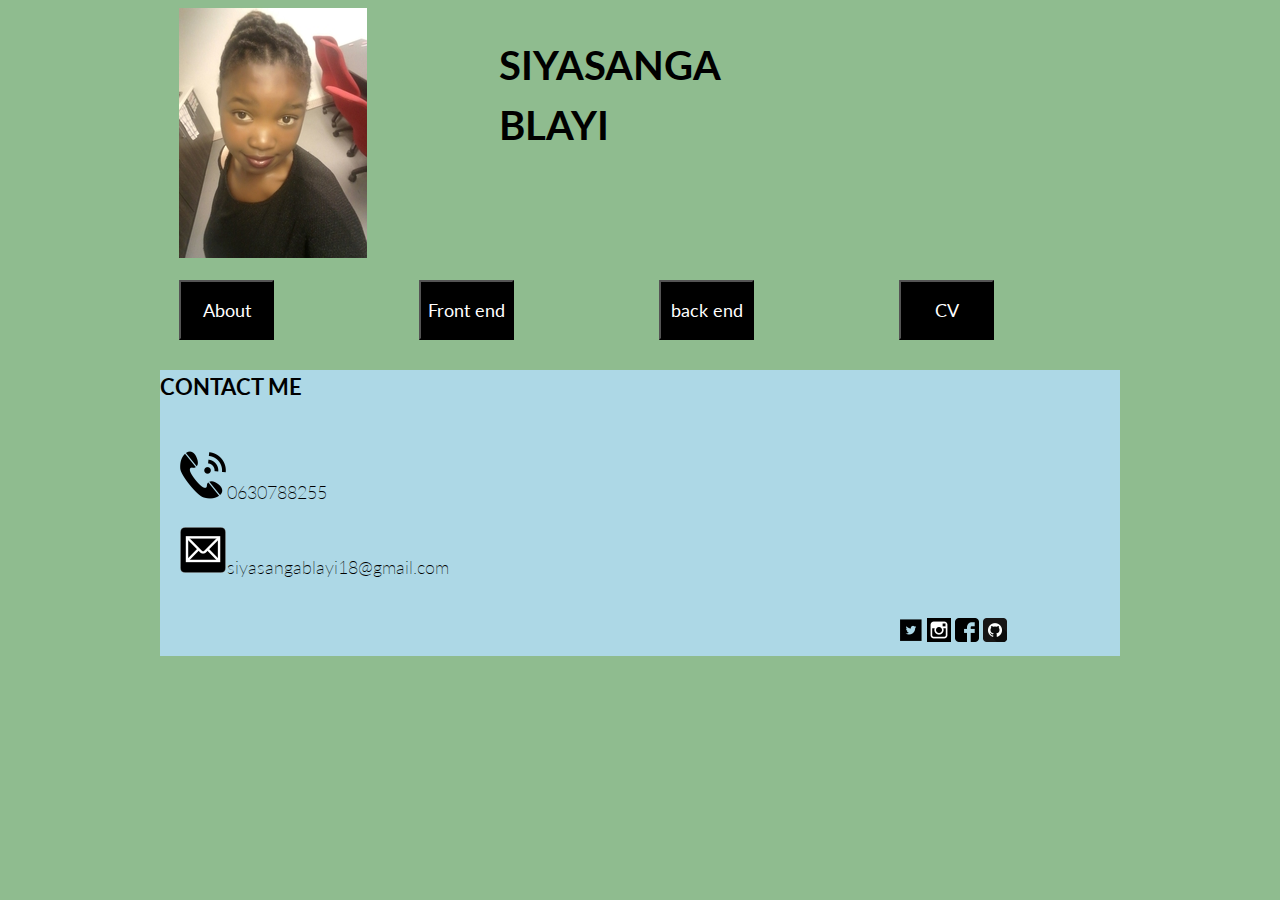
<file: index.html>
<!DOCTYPE html>
<html>
  <head>
    <meta charset="utf-8">
    <title>My portfolio</title>
    <link rel="stylesheet" href="simple-grid.css" >
    <meta name="viewport" content="width=device-width, initial-scale=1.0">
    <link rel="stylesheet" type="text/css" href="index.css" >
  </head>
  <body>
    <div class="container">
    <div class="background">
      <div class="row">
        <div class="col-4">
     <img src="blayi.jpg">
   </div>
        <div class="col-4">
      <h1> SIYASANGA BLAYI</h1>
       </div>
       <div class="col-4">
       </div>

  </div>
    <div class ="row">
      <div class="col-3">
<a  href ="paragraph.html"><button class="butt">About</button></a>
</div>
<div class="col-3">
<a  href="landing-page.html"><button  class="butt">Front end</button></a>
</div>
<div class="col-3">
<a   href ="#"><button class="butt">back end</button></a>
</div>
<div class="col-3">
<a   href="CV.pdf" ><button class="butt">CV</button></a>
</div>


</div>
<div class ="2clicks">
  <div class="row">
  </div>
</div>
</div>
<div class="3clicks">
  <div class="bottom">
  <div clas="row">
  <div class="col-12">
    <h3>CONTACT ME</h3>
  </div>
</div>
<div class="row">
  <div class="col-12">
  <p><img src="caller.png">0630788255</p>
    <p><img src="email.png">siyasangablayi18@gmail.com</p>
  </div>
</div>
  <div class="row">
    <div class="col-3">
    </div>
<div class="col-3">
  </div>
<div class="col-3">
  </div>
<div class="col-3">
  <a href ="https://twitter.com/DrBlayi"=> <img src="twitter.png"></a>
  <a href ="https://www.instagram.com/precious_page/ "=> <img src="instagram.png"></a>
  <a href ="https://www.facebook.com/siyasangaprecious.blayi"=> <img src="facebook.png"></a>
<a href ="https://github.com/blayi"=> <img src="github.png"></a>
  </div>
    </div>
</div>
</div>
</div>
  </body>
</html>
</file>
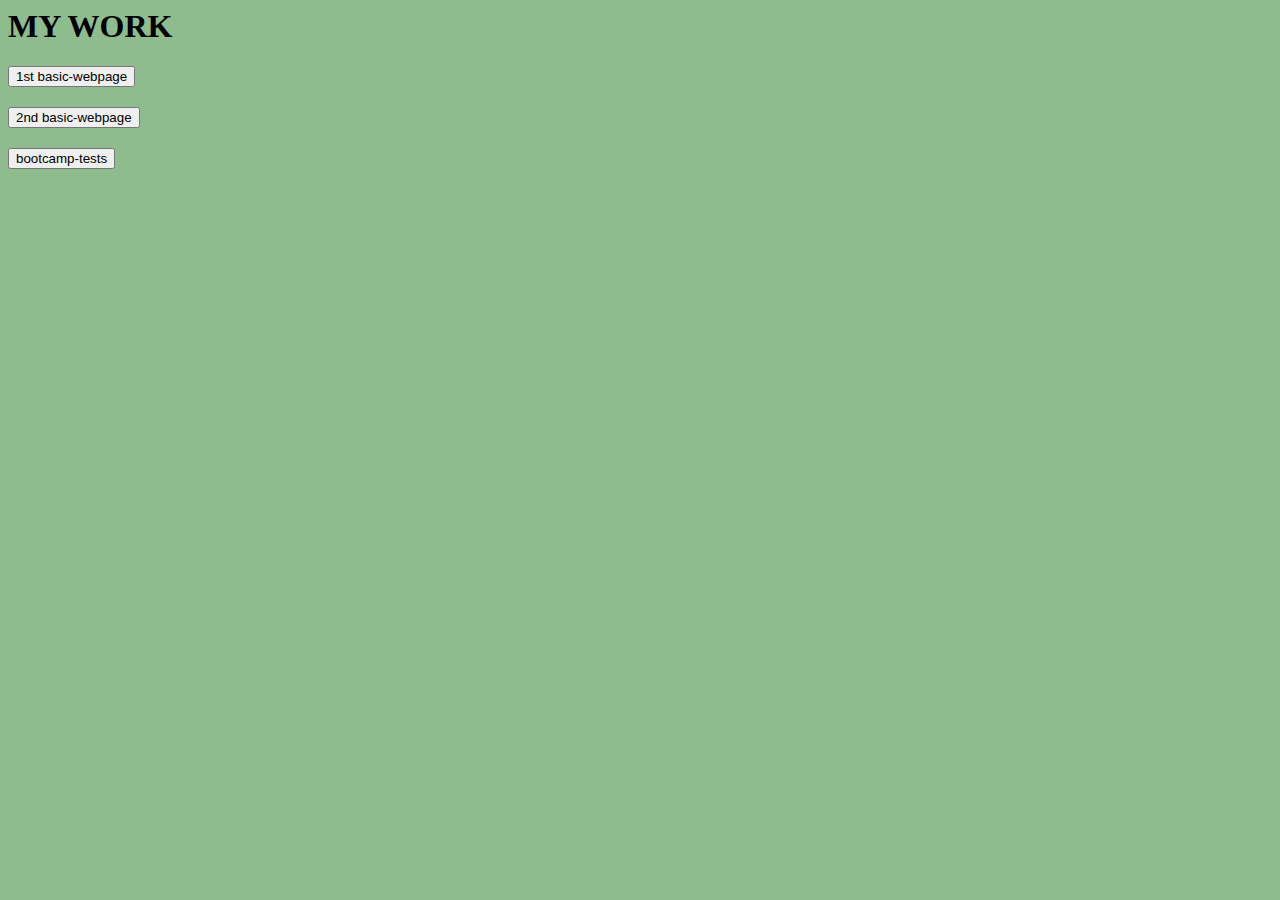
<file: landing-page.html>
<html>
<head>
<meta charset="utf-8">
<title>Landing Page</title>
<head>
  <style>
body{
  background-color:darkseagreen;
}



  </style>
<body>

<h1>MY WORK</h1>

 <h2>
   <a href ="https://blayi.github.io/basic-webpage/index.html"><button>1st basic-webpage</button></a>
   </h2>
   <h2>
      <a href ="https://blayi.github.io/basic-webpage/index-grid.html"><button>2nd basic-webpage</button></a>
    </h2>
    <h2>
       <a href ="https://blayi.github.io/bootcamp-tests/"><button>bootcamp-tests</button></a>
     </h2>
   </body>
</file>
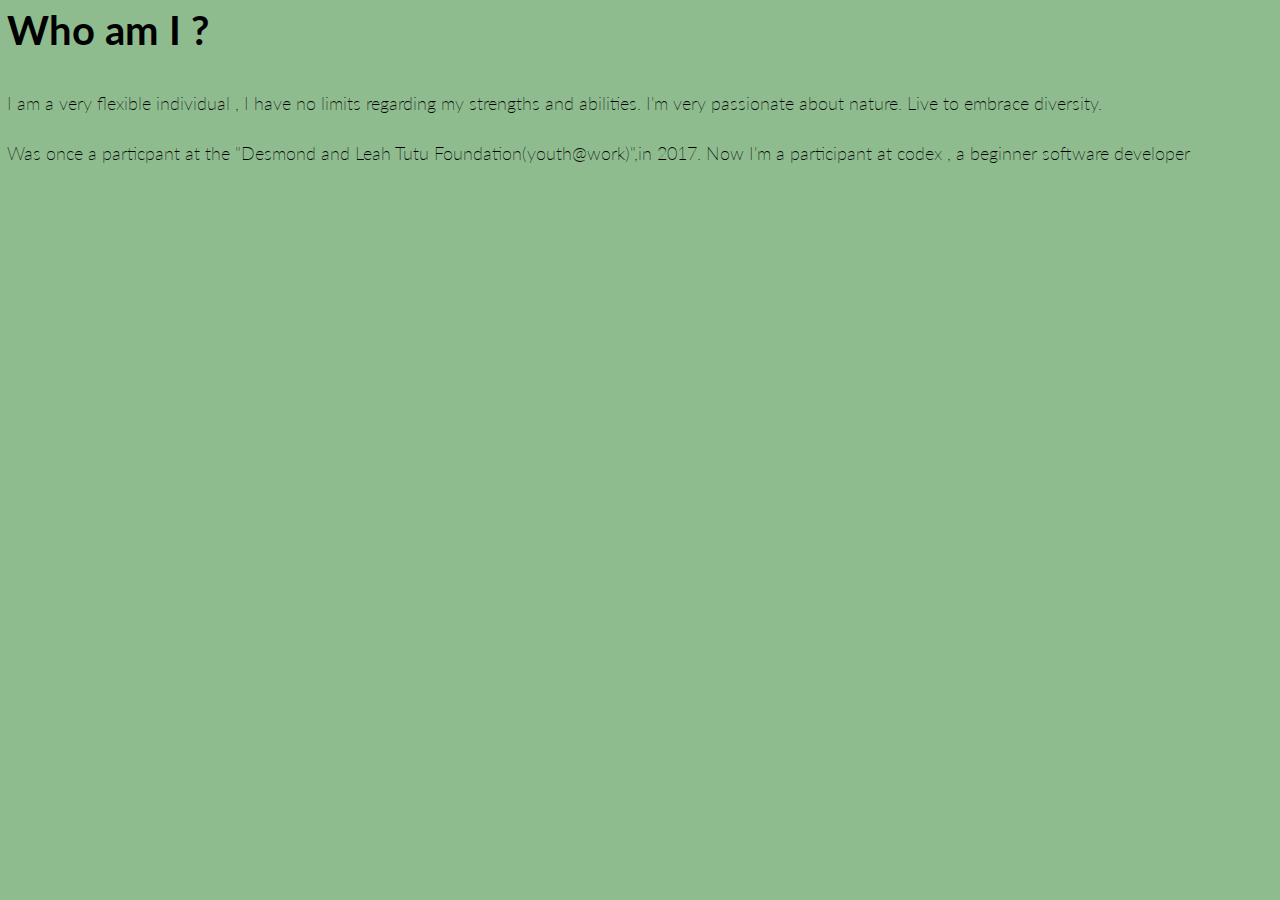
<file: paragraph.html>
<html>
  <head>
    <meta charset="utf-8">
    <title>My portfolio</title>
    <link rel="stylesheet" href="simple-grid.css" >
    <meta name="viewport" content="width=device-width, initial-scale=1.0">
    <link rel="stylesheet" type="text/css" href="index.css" >



  </head>
  <body>
    <div class="hgn" style="padding:0px 5px 0px 7px">
    <h1>Who am I ?</h1>

    <p>I am a very flexible individual , I have no limits regarding my strengths and abilities. I'm very passionate about nature. Live to embrace diversity. </p>
<p>Was once a particpant at the "Desmond and Leah Tutu Foundation(youth@work)",in 2017. Now I'm a participant at codex , a beginner software developer</p>
</div>

  </body>

</html>
</file>
<file: simple-grid.css>
/**
*** SIMPLE GRID
*** (C) ZACH COLE 2016
**/

@import url(https://fonts.googleapis.com/css?family=Lato:400,300,300italic,400italic,700,700italic);

/* UNIVERSAL */

html,
body {
  height: 100%;
  width: 100%;
  margin: 0;
  padding: 0;
  left: 0;
  top: 0;
  font-size: 100%;
}

/* ROOT FONT STYLES */

* {
  font-family: 'Lato', Helvetica, sans-serif;
  /* color: #333447; */
  line-height: 1.5;
}

/* TYPOGRAPHY */

h1 {
  font-size: 2.5rem;
}

h2 {
  font-size: 2rem;
}

h3 {
  font-size: 1.375rem;
}

h4 {
  font-size: 1.125rem;
}

h5 {
  font-size: 1rem;
}

h6 {
  font-size: 0.875rem;
}

p {
  font-size: 1.125rem;
  font-weight: 200;
  line-height: 1.8;
}

.font-light {
  font-weight: 300;
}

.font-regular {
  font-weight: 400;
}

.font-heavy {
  font-weight: 700;
}

/* POSITIONING */

.left {
  text-align: left;
}

.right {
  text-align: right;
}

.center {
  text-align: center;
  margin-left: auto;
  margin-right: auto;
}

.justify {
  text-align: justify;
}

/* ==== GRID SYSTEM ==== */

.container {
  width: 90%;
  margin-left: auto;
  margin-right: auto;
}

.row {
  position: relative;
  width: 100%;
}

.row [class^="col"] {
  float: left;
  margin: 0.5rem 2%;
  min-height: 0.125rem;
}

.col-1,
.col-2,
.col-3,
.col-4,
.col-5,
.col-6,
.col-7,
.col-8,
.col-9,
.col-10,
.col-11,
.col-12 {
  width: 96%;
}

.col-1-sm {
  width: 4.33%;
}

.col-2-sm {
  width: 12.66%;
}

.col-3-sm {
  width: 21%;
}

.col-4-sm {
  width: 29.33%;
}

.col-5-sm {
  width: 37.66%;
}

.col-6-sm {
  width: 46%;
}

.col-7-sm {
  width: 54.33%;
}

.col-8-sm {
  width: 62.66%;
}

.col-9-sm {
  width: 71%;
}

.col-10-sm {
  width: 79.33%;
}

.col-11-sm {
  width: 87.66%;
}

.col-12-sm {
  width: 96%;
}

.row::after {
	content: "";
	display: table;
	clear: both;
}

.hidden-sm {
  display: none;
}

@media only screen and (min-width: 33.75em) {  /* 540px */
  .container {
    width: 80%;
  }
}

@media only screen and (min-width: 45em) {  /* 720px */
  .col-1 {
    width: 4.33%;
  }

  .col-2 {
    width: 12.66%;
  }

  .col-3 {
    width: 21%;
  }

  .col-4 {
    width: 29.33%;
  }

  .col-5 {
    width: 37.66%;
  }

  .col-6 {
    width: 46%;
  }

  .col-7 {
    width: 54.33%;
  }

  .col-8 {
    width: 62.66%;
  }

  .col-9 {
    width: 71%;
  }

  .col-10 {
    width: 79.33%;
  }

  .col-11 {
    width: 87.66%;
  }

  .col-12 {
    width: 96%;
  }

  .hidden-sm {
    display: block;
  }
}

@media only screen and (min-width: 60em) { /* 960px */
  .container {
    width: 75%;
    max-width: 60rem;
  }
}
</file>
<file: index.css>
body{
  background-color:darkseagreen;
  max-width: 100%;
  margin: auto;
}
.butt{
  height: 60px;
  width:95px;
  color: white;
  background-color: black;
  font-size: 18px;

}


.butt:hover{
  background-color: lightblue;
   color:black;

}
.bottom{
  background-color: lightblue;
}

a{
  text-decoration: none;
  color: white;

}
</file>
